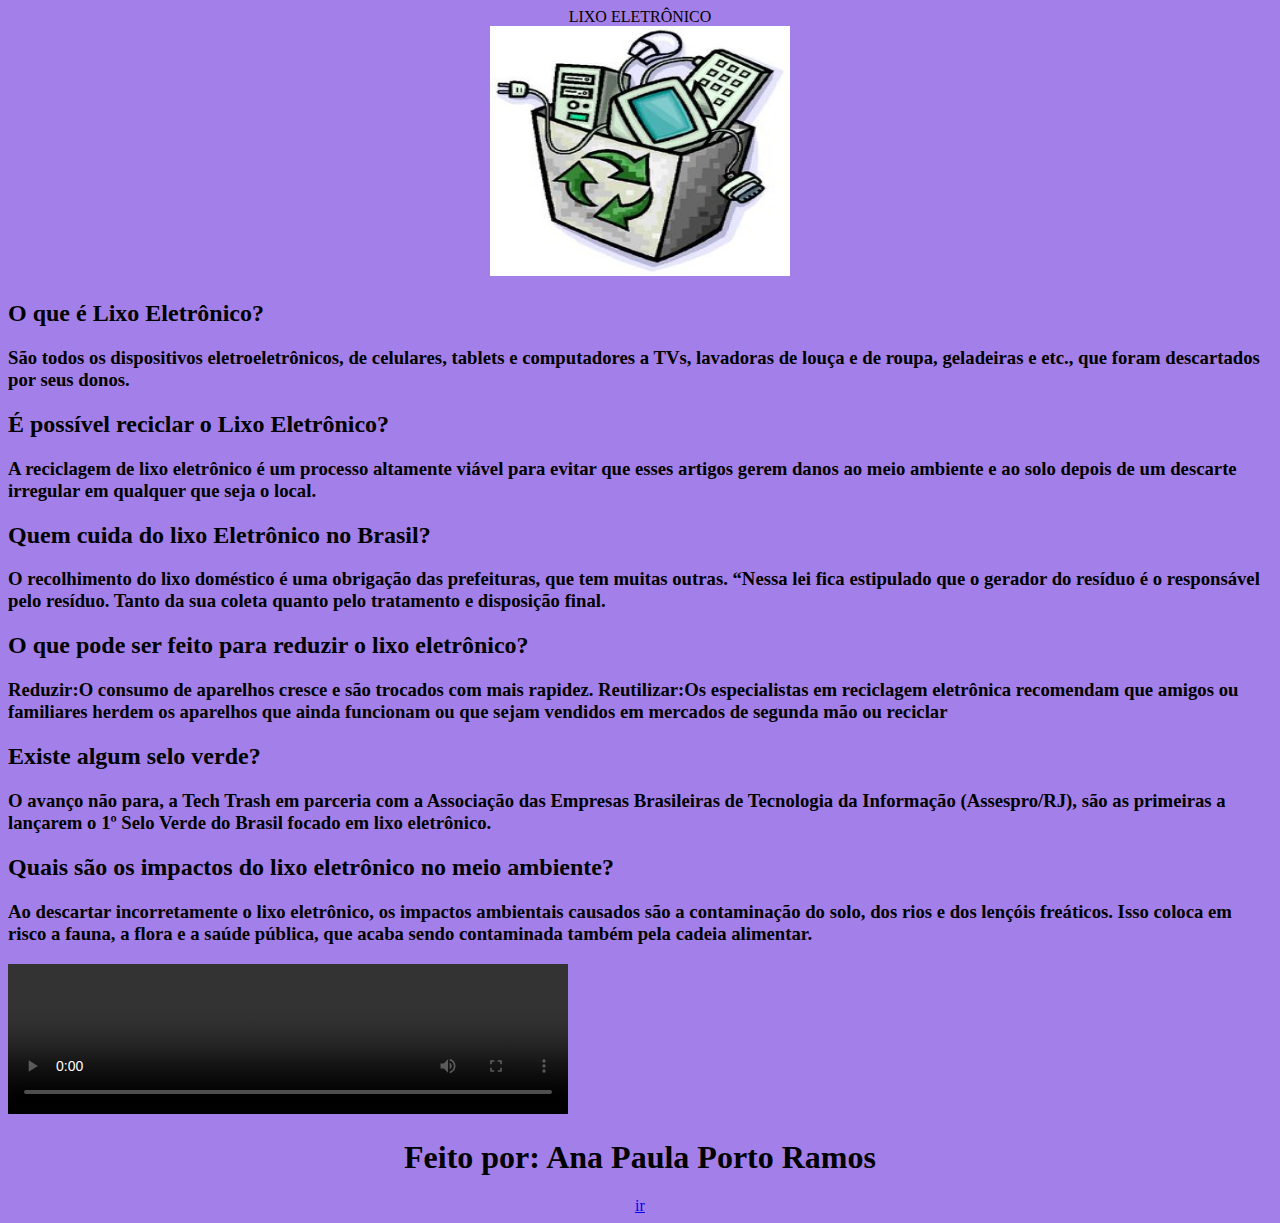
<file: index.html>
<!DOCTYPE html>
<html lang="en">
<head>
    <meta charset="UTF-8">
    <meta http-equiv="X-UA-Compatible" content="IE=edge">
    <meta name="viewport" content="width=device-width, initial-scale=1.0">
    <title>LIXO ELETRÔNICO</title>
    <link href="css/estilo.css" rel="stylesheet">
</head>
<style> body{background-color: rgb(163, 128, 233);</style>
<body>
    <div style= "text-align:center;"
        <h1>LIXO ELETRÔNICO</h1>
        <br>
    </div>
    <div style="text-align:center;">
        <img src="img/87fee4051f03d3d1dfc7130c59530fd6--electronic-recycling-electronic-items.jpg" width="300" height="250">
        <br>
    </div>
    <div style="text-align:left;">
        <h2>O que é Lixo Eletrônico?</h2>
        
        <h3>São todos os dispositivos eletroeletrônicos, de celulares, tablets e computadores a TVs, lavadoras de louça e de roupa, geladeiras e etc., que foram descartados por seus donos.</h3>

        <h2>É possível reciclar o Lixo Eletrônico?</h4>

        <h3>A reciclagem de lixo eletrônico é um processo altamente viável para evitar que esses artigos gerem danos ao meio ambiente e ao solo depois de um descarte irregular em qualquer que seja o local.</h5>

        <h2>Quem cuida do lixo Eletrônico no Brasil?<h2>

        <h3>O recolhimento do lixo doméstico é uma obrigação das prefeituras, que tem muitas outras. “Nessa lei fica estipulado que o gerador do resíduo é o responsável pelo resíduo. Tanto da sua coleta quanto pelo tratamento e disposição final.</h3>    

        <h2>O que pode ser feito para reduzir o lixo eletrônico?</h2>

        <h3>Reduzir:O consumo de aparelhos cresce e são trocados com mais rapidez.
Reutilizar:Os especialistas em reciclagem eletrônica recomendam que amigos ou familiares herdem os aparelhos que ainda funcionam ou que sejam vendidos em mercados de segunda mão ou reciclar</h3>

        <h2>Existe algum selo verde?</h2>

        <h3>O avanço não para, a Tech Trash em parceria com a Associação das Empresas Brasileiras de Tecnologia da Informação (Assespro/RJ), são as primeiras a lançarem o 1º Selo Verde do Brasil focado em lixo eletrônico.</h3>

        <h2>Quais são os impactos do lixo eletrônico no meio ambiente?<h2>

        <h3>Ao descartar incorretamente o lixo eletrônico, os impactos ambientais causados são a contaminação do solo, dos rios e dos lençóis freáticos. Isso coloca em risco a fauna, a flora e a saúde pública, que acaba sendo contaminada também pela cadeia alimentar.</h3>  
     
     </div>
        <video width="560"abre(1).gif controls autoplay loop></video>
    <div style="text-align:center;">
        <h1>Feito por: Ana Paula Porto Ramos</h1>
        <a href="pagina2.html">ir</a>
    </div>
        <!-- Plugin VLibras -->
            <div vw class="enabled">
        <div vw-access-button class="active"></div>
            <div vw-plugin-wrapper>
                <div class="vw-plugin-top-wrapper"></div>
    <script src="https://vlibras.gov.br/app/vlibras-plugin.js"></script>
    <script>
        new window.VLibras.Widget('https://vlibras.gov.br/app');
    </script>
    <!-- Plugin VLibras -->
</body>
</html>
</file>
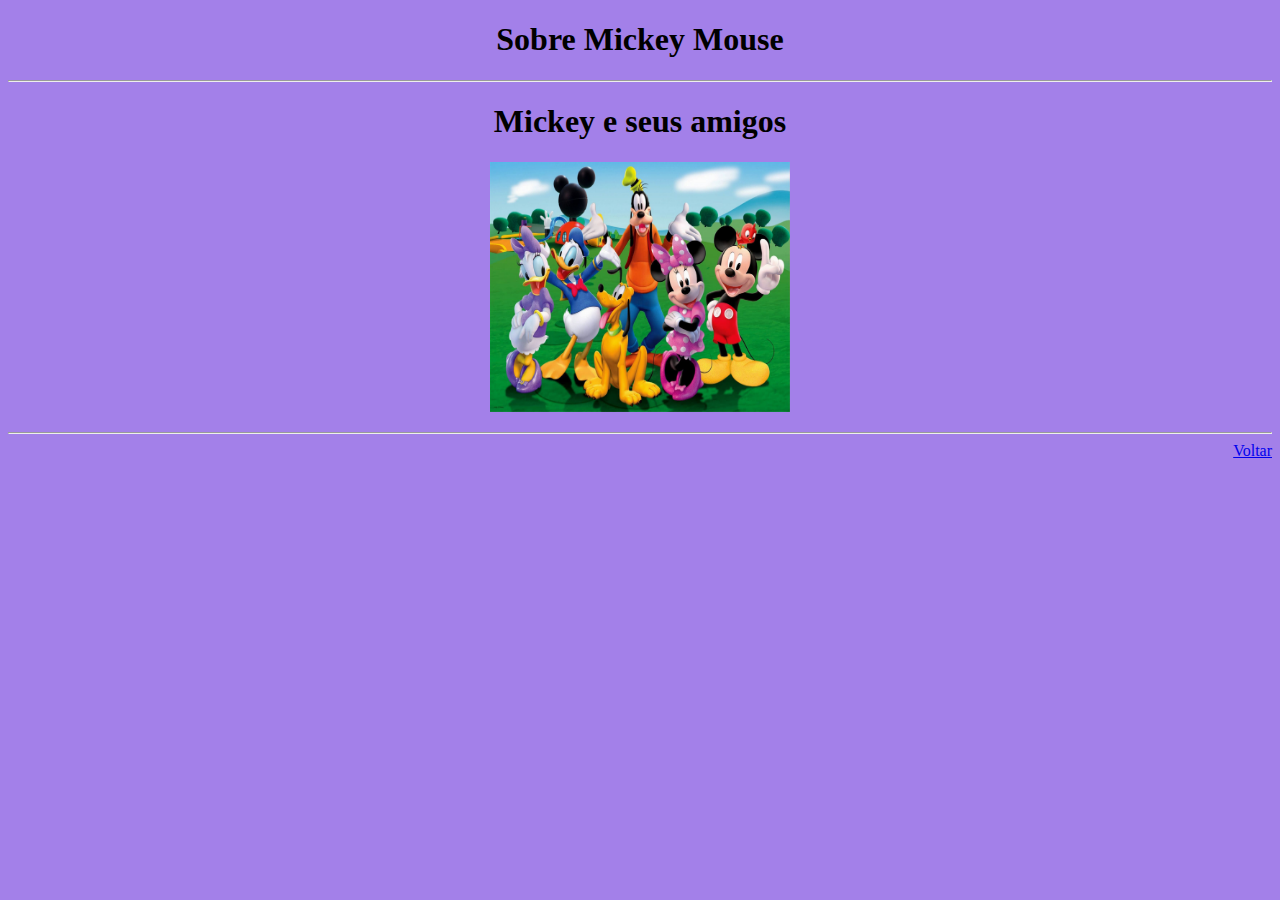
<file: pagina2.html>
<!DOCTYPE html>
<html lang="en">
<head>
    <meta charset="UTF-8">
    <meta http-equiv="X-UA-Compatible" content="IE=edge">
    <meta name="viewport" content="width=device-width, initial-scale=1.0">
    <link href="sobre.css" rel="stylesheet"
    <title></title>
   
</head>
<body>
  
  <h1>Sobre Mickey Mouse</h1>
 
<hr>

  <h1>Mickey e seus amigos</h1>

<figure>
  <img src="mickey.jpg.crdownload" width="300" height="250">
</figure>
 <hr>
 <div style="text-align:right;">
 <a href="index.html">Voltar</a>
</body>
</html>
</file>
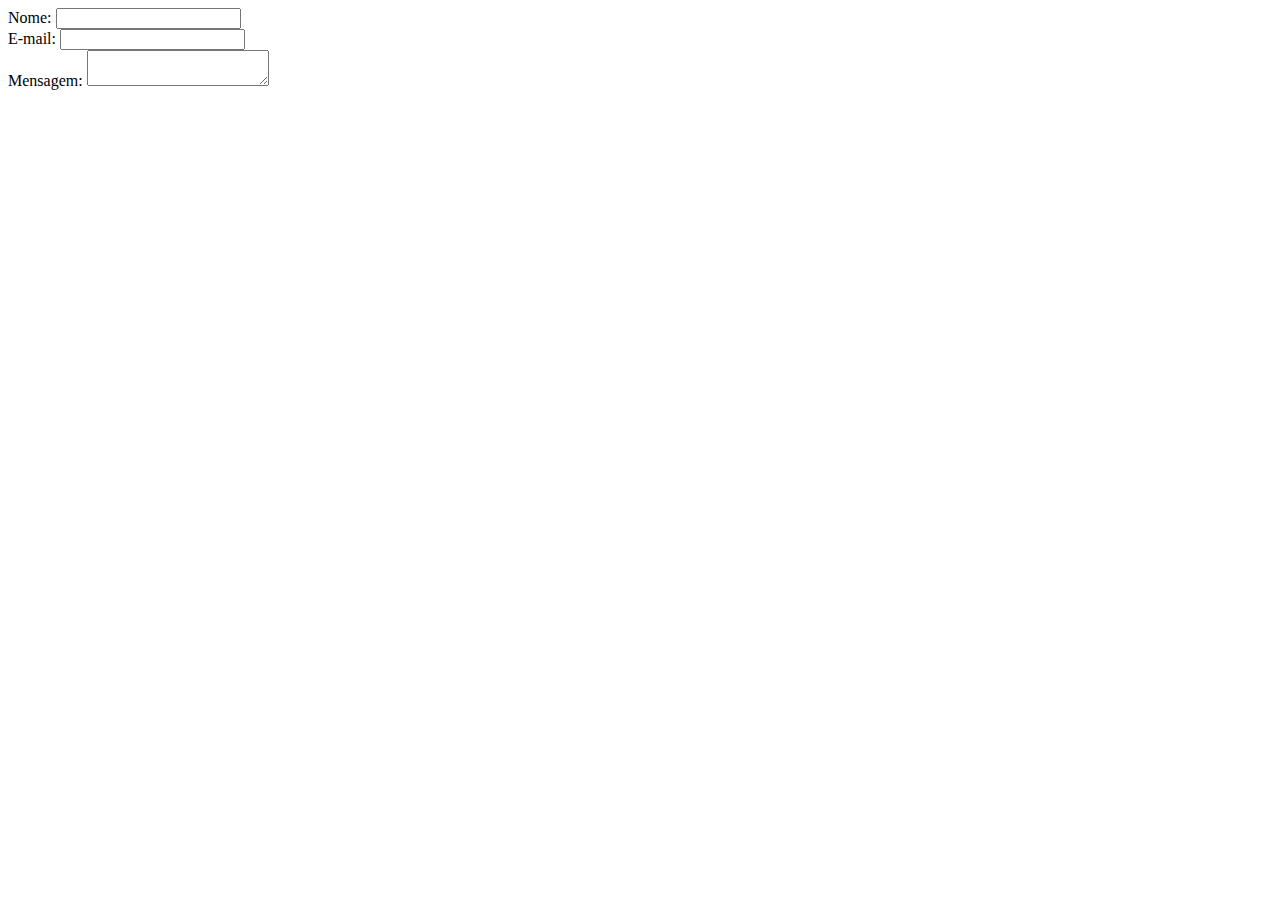
<file: formulário/ex1.html>
<!DOCTYPE html>
<html lang="en">
<head>
    <meta charset="UTF-8">
    <meta http-equiv="X-UA-Compatible" content="IE=edge">
    <meta name="viewport" content="width=device-width, initial-scale=1.0">
    <title>Document</title>
</head>
<body>
    <form method="post">
        <div>
            <label for="nome">Nome:</label>
            <input type="text" id="nome" />
        </div>
        <div>
            <label for="email">E-mail:</label>
            <input type="email" id="email" />
        </div>
        <div>
            <label for="msg">Mensagem:</label>
            <textarea id="msg"></textarea>
        </div>
    </form>
</body>
</html>
</file>
<file: css/estilo.css>
h1, h5{
        "text-align: center;">
    
        "text-align:center;">

}

mark{ 
        background-color: rgb(163, 128, 233); 
}

figure {
        "text-align: center;">
}

    body{
        background-color: rgb(163, 128, 233); 
    }
</file>
<file: sobre.css>
h1, h5{
    text-align: center;
    text-align:center;

}

mark{ 
    background-color: rgb(163, 128, 233); 
}

figure {
    
     text-align: center;
}
body{
    
     background-color: rgb(163, 128, 233); 
}
.paragrafo {
      font-family: Georgia;
}
</file>
